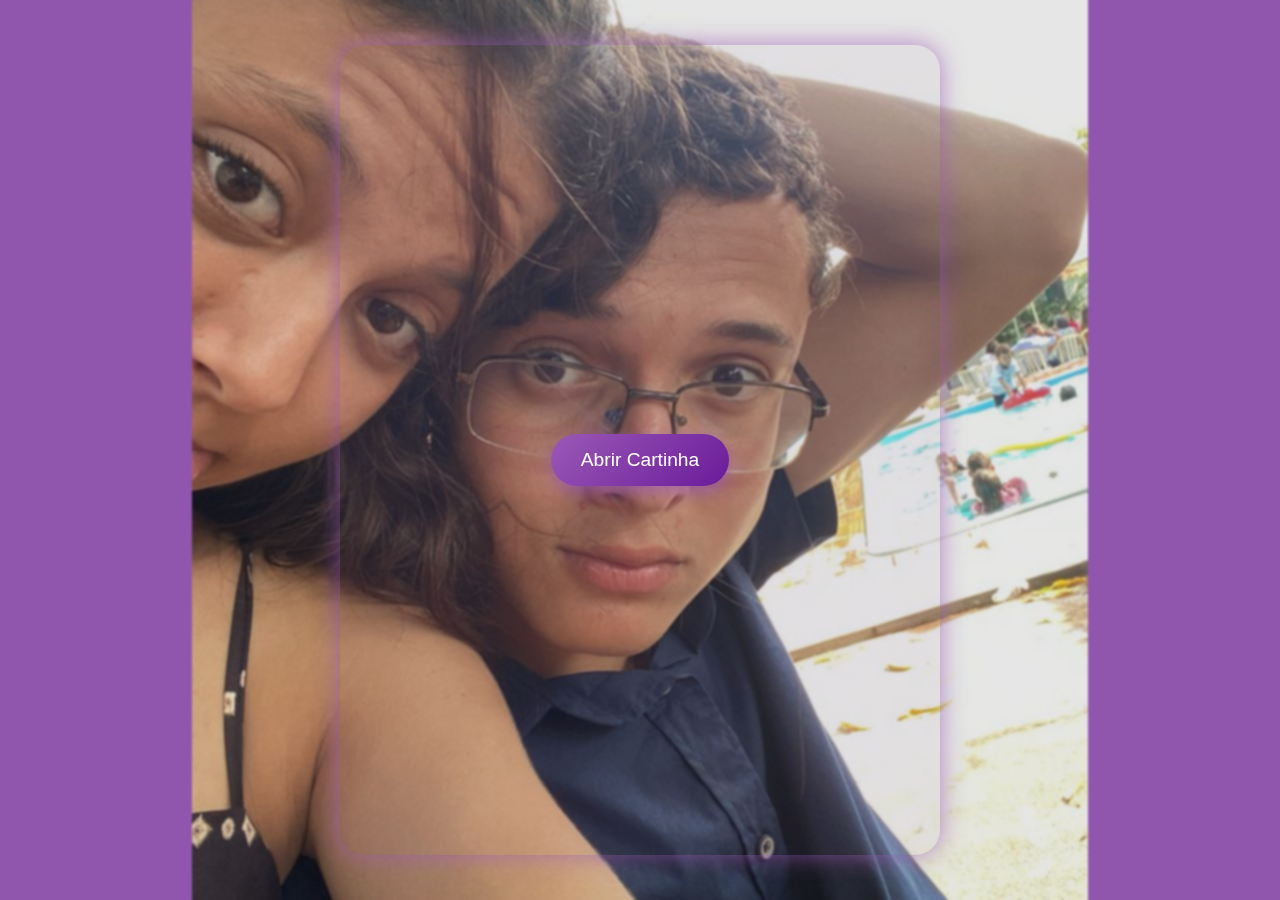
<file: index.html>
<!DOCTYPE html>
<html lang="pt-br">
<head>
  <meta charset="UTF-8" />
  <meta name="viewport" content="width=device-width, initial-scale=1" />
  <title>Cartinha de Amor</title>
  <link rel="stylesheet" href="css/style.css" />
</head>
<body>
  <div class="container">
    <button id="abrirBtn">Abrir Cartinha</button>

    <div class="envelope hidden">
      <div class="carta">
        <h1>Para o amor da minha vida 💖</h1>
        <p>Desde o momento em que te conheci, minha vida ficou mais colorida.</p>
        <p>Teu sorriso ilumina meus dias, e o som da tua voz é a minha melodia favorita.</p>
        <p>Obrigado(a) por ser exatamente quem você é: incrível, carinhoso(a) e meu porto seguro.</p>
        <p>Com todo o meu amor,</p>
        <p class="assinatura">💌 Seu/Sua eterno(a)...</p>
      </div>
    </div>
  </div>

  <script src="js/script-index.js"></script>
</body>
</html>
</file>
<file: css/style.css>
body {
  margin: 0;
  padding: 0;
  font-family: 'Segoe UI', sans-serif;
  background-color: #a060c0;
  background-image: url('../assets/carta.jpg');
  background-repeat: no-repeat;
  background-position: center center;
  background-size: 70%;
  background-attachment: fixed;
  backdrop-filter: brightness(0.9) blur(1px);
  height: 100vh;
  display: flex;
  justify-content: center;
  align-items: center;
}

/* Fundo lilás/roxo para a segunda página */
body.carta-aberta {
  background-image: none;
  background: linear-gradient(135deg, #e1bee7, #9c27b0);
  overflow: hidden;
}

.container {
  display: flex;
  flex-direction: column;
  justify-content: center;
  align-items: center;
  height: 90vh;
  width: 90%;
  max-width: 600px;
  gap: 20px;
  padding: 20px;
  box-sizing: border-box;
  background: rgba(155, 89, 182, 0.05);
  border-radius: 25px;
  box-shadow: 0 0 25px rgba(155, 89, 182, 0.7);
}

.envelope {
  background-color: #800080;
  padding: 30px;
  border-radius: 20px;
  box-shadow: 0 10px 30px rgba(155, 89, 182, 0.6);
  width: 100%;
  max-width: 500px;
  max-height: 70vh;
  overflow-y: auto;
  opacity: 0;
  transform: translateY(50px);
  transition: opacity 0.6s ease, transform 0.6s ease;
}

.envelope.animar-carta {
  opacity: 1;
  transform: translateY(0);
}

.envelope.hidden {
  display: none;
}

.carta {
  background: linear-gradient(135deg, #f3e5f5, #e1bee7);
  padding: 20px;
  border-radius: 30px;
  box-shadow: inset 0 0 15px rgba(106, 27, 154, 0.2);
  color: #4b0082;
  line-height: 1.5;
}

.assinatura {
  font-style: italic;
  margin-top: 15px;
  color: #6a1b9a;
  font-weight: 600;
}

button#abrirBtn,
button#escutarBtn {
  background: linear-gradient(135deg, #9b59b6, #6a1b9a);
  border: none;
  padding: 15px 30px;
  border-radius: 30px;
  color: white;
  font-size: 1.2rem;
  cursor: pointer;
  box-shadow: 0 6px 15px rgba(155, 89, 182, 0.7);
  transition: background 0.3s ease, transform 0.2s ease;
  margin-top: 20px;
  z-index: 10;
  position: relative;
  user-select: none;
}

button#abrirBtn:hover,
button#escutarBtn:hover {
  background: linear-gradient(135deg, #8e44ad, #4a148c);
  transform: scale(1.05);
}

/* Animação de corações */
.heart {
  position: fixed;
  top: -50px;
  font-size: 30px;
  color: red;
  animation: cair 5s linear infinite;
  pointer-events: none;
  z-index: 0;
}

@keyframes cair {
  0% {
    transform: translateY(-50px) rotate(0deg);
    opacity: 1;
  }
  100% {
    transform: translateY(100vh) rotate(360deg);
    opacity: 0;
  }
}
</file>
